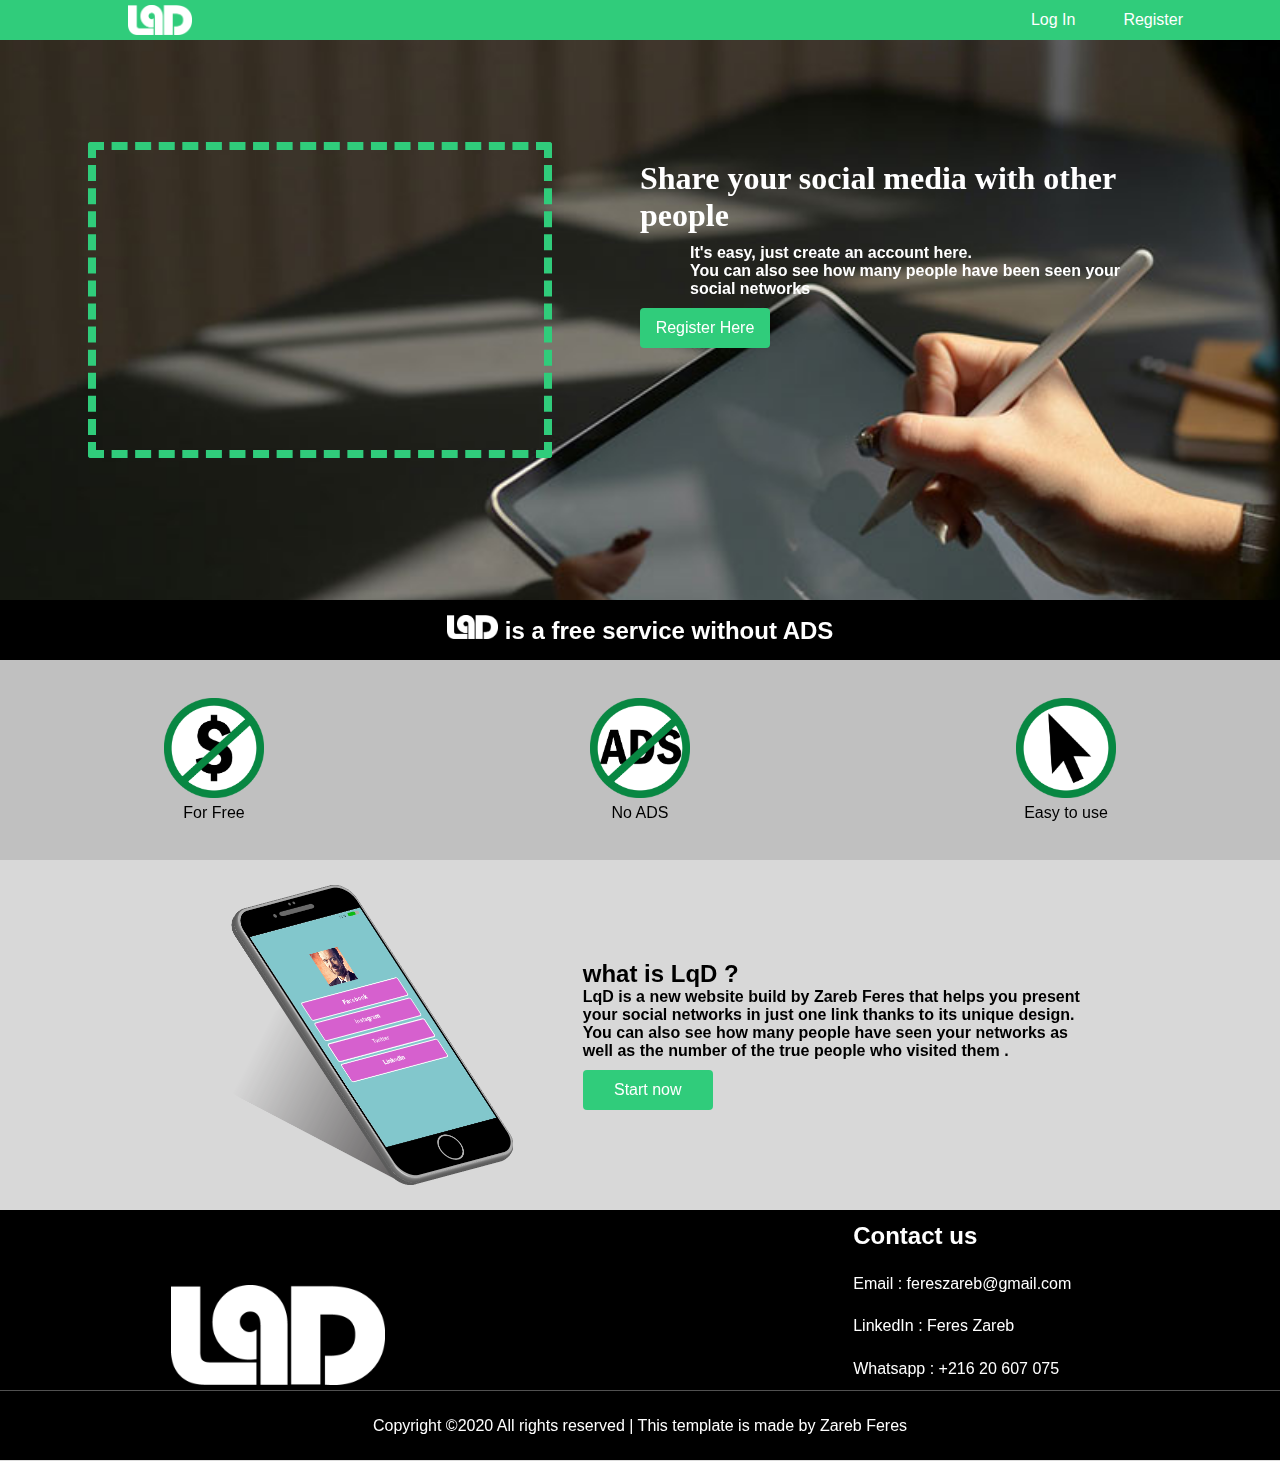
<file: index.html>
<!DOCTYPE html>
<html lang="en">
<head>
    <meta charset="UTF-8">
    <meta name="viewport" content="width=device-width, initial-scale=1.0">
    <title>Social app link - for who wan this</title>
    <link rel="stylesheet" href="style/style.css">
    <link rel="stylesheet" href="style/login.css">
    <link rel="icon" href="image/icon.png" type="image/png" sizes="16x16">
</head>
<body>
    <!--debut navbar-->
    <div id="navbar1"> 
         <ul>
                <li class="centre"><a href="login.php"> Log In</a></li>
                <li class="centre"><a href="register.php"> Register</a></li>
        </ul>
        <img src="image/logo.png" >
    </div> 
    
    <!--debut container-->
    <div id="container-index">
                <div id="description">
                   <div id="video">
                    <iframe src="https://www.youtube-nocookie.com/embed/ZP8PC7Gcek4?controls=0" frameborder="0" allow="accelerometer; autoplay; encrypted-media; gyroscope; picture-in-picture" allowfullscreen></iframe>
                    </div>
                    <div id="texte-description">
                            <h1>Share your social media with other people</h1>
                            <h4>It's easy, just create an account here.</h4>
                            <h4>You can also see how many people have been seen your social networks</h4>
                            <a href="register.php"><div id="button"><p>Register Here</p></div></a>
                        </div>
                </div>
                <div id="textee">
                    <h2><img style="width: auto; height: 24px;" src="image/logo.png" alt=""> is a free service without ADS </h2>
                </div>
                <div id="tache">
                        <table>
                            <tr>
                                    <td><img height="100px"  height="100px" src="image/no-money.png"></td>
                                    <td><img height="100px"  height="100px" src="image/no-ads.png"></td>
                                    <td><img height="100px"  height="100px" src="image/easy.png"></td>
                            </tr>
                            <tr>
                                    <td>For Free</td>
                                    <td>No ADS</td>
                                    <td>Easy to use</td>
                            </tr>
                        </table>
                </div>
                <div id="present">
                    <img src="image/phone-social.png" >
                    <div id="des">
                        <h2>what is LqD ?</h2>
                        <h4>LqD is a new website build by Zareb Feres that helps you present your social networks in just one link thanks to its unique design. You can also see how many people have seen your networks as well as the number of the true people who visited them .</h4>
                        <a href="register.php"><div id="button"><p>Start now</p></div></a>
                    </div>
                </div>
                <div id="footer">
                        <div id="footer-1">
                            <div class="z1 po1">
                                <img src="image/logo.png" >
                            </div>
                            <div class="z1 po2">
                                
                            </div>
                            <div class="z1 po3">
                                <h2>Contact us </h2>
                              <p>  Email : fereszareb@gmail.com </p>
                              <p>  LinkedIn : Feres Zareb</p>
                              <p>  Whatsapp : +216 20 607 075</p>
                            </div>
                                

                        </div>
                        <div id="copy">
                                <p>Copyright ©2020 All rights reserved | This template is made by Zareb Feres</p>
                        </div>
                </div>


















    </div>

</body>
</html>
</file>
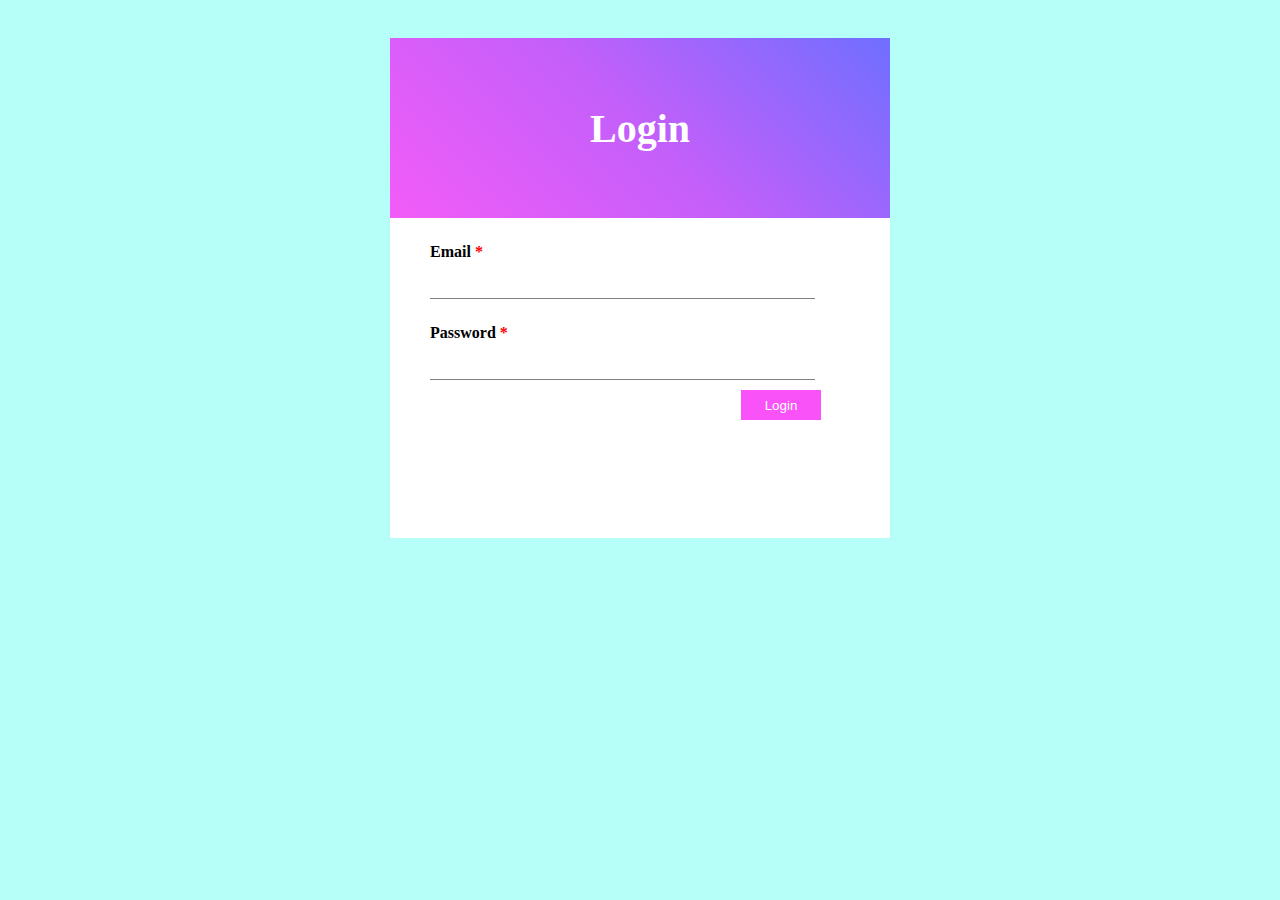
<file: test/form.html>
<!DOCTYPE html>
<html lang="en">
<head>
    <meta charset="UTF-8">
    <meta name="viewport" content="width=device-width, initial-scale=1.0">
    <title>Login</title>
    <link rel="stylesheet" href="style.css">
</head>
<body>
    <div class="formm">
<div class="design">
    <h3>Login</h3>
</div>
<div>
            <form action="">
                
                <ul>
                    <li><h4>Email <span>*</span></h4></li>
                    <li><input type="email" name="email" id=""></li>
                    <li><h4>Password <span>*</span></h4></li>
                    <li><input type="password" name="password" id=""></li>
                    <li><input type="submit" value="Login"></li>
                </ul>
            </form>



</div>





    </div>
</body>
</html>
</file>
<file: style/style.css>
::-webkit-scrollbar {
    width: 10px;
}
  ::-webkit-scrollbar-track {
    background-color:  rgb(243, 243, 243); 
 
}
  ::-webkit-scrollbar-thumb {
    background: #30cc7b; 

}
  ::-webkit-scrollbar-thumb:hover {
    background: #148610; 
}



*{
    padding: 0px;
    margin: 0px;
}




body{
    background-color:rgb(221, 221, 221);
    font-family: Arial, Helvetica, sans-serif;
}
#navbar{
    position: fixed;
    top: 0px;
    left: 0px;
    height: 60px;
    width: 100%;
    background-color: #30cc7b;
    display: block;
}
#user-navbar-home img {
    height: 50px;
    width: 50px;
border-radius: 10px;
margin-left: 20px;
object-fit: cover;
}

#navbar ul{
    margin-right: 10%;
    float: right;
    list-style-type: none;
}
#user-navbar{
    display: inline-flex;
    float: right;
    margin-right: 15%;
    margin-top: 5px;
}

#user-navbar-home{
    display: inline-flex;
    float: right;
    margin-right: 15%;
    padding: 5px;
    height: 50px;
}
#user-navbar-home:hover{
    background-color: #148610;
    
}
#user-navbar-home:hover ul li{
    display: block;
}
#user-navbar-home p{
    margin-top: 3px;
}

#navbar-dashboard{
    margin: 0px;
    margin-right: 20px;
    height: 60px;
}
#navbar-dashboard:hover{
    color: #148610;
}
#navbar li{

margin-right: 20px;
float: right;
}
#navbar a {
    text-decoration: none;
    color: white;
}
@media (max-width:607px){
    #name{
        display: none;
    }
    #navbar-dashboard{
        display: none;
    }
    #navbar{
        display: block;
        align-content: center;
        align-items: center;
    }
    #user-navbar {
        float: none;
        margin: auto;
    }
}
#container-index{
    height: 900px;
    width: 100%;
    background-color: rgb(224, 224, 224);
    /*display: contents; */
    margin: 0px;
}


#textee{
    width: 100%;
    height: 30px;
    text-align: center;
    background-color: rgb(0, 0, 0);
    color: white;
    padding-top: 15px;
    padding-bottom: 15px;
}



#description{
    height: 600px;
    width: 100%;
    display: flex;
    background-image: url(../image/background.jpg);
    background-size: cover;
    background-attachment: fixed;

}
#video{
    width: 50%;
    height: 600px;
    display: grid;
    align-items: center;
}
#texte-description{
    margin-top: 160px;
    width: 40%;
    height: 400px;
    color: white;
}
#texte-description h1{
    font-family: cursive;
    margin-bottom: 10px;
}
#texte-description h4{
    font-family: 'Gill Sans', 'Gill Sans MT', Calibri, 'Trebuchet MS', sans-serif;
     margin-left: 50px;
}
#tache{
    background-color: rgb(192, 192, 192);
    width: 100%;
    height: 200px;
    display: grid;
}
#tache table{
    align-self: center;
    text-align-last: center;
}
#video iframe{
margin: auto;
width: 70%;
height: 300px;
border: dashed #30cc7b 8px;
border-radius: 3px;
}
/*
#video video:focus{
    outline: none;
    border: dashed white 8px;
}*/
#present{
    width: 100%;
    height: 350px;
    background-color: rgb(216, 216, 216);
    display: flex;
    align-items: center;
    align-content: center;
}
#des{
width: 40%;
margin: auto;
margin-left: 50px;
}
#present img{
height: 300px;
width: auto;
margin: auto;
margin-right: 20px;
}
#footer{
    height: 250px;
    width: 100%;
    background-color: black;
}
#copy{
    height: 70px;
    border-top: 0.1px solid #515151;
    display: grid;
    align-items: center;
    text-align: center;
    color: white;
}
#footer-1{
    height: 180px;
    display: flex;

}
#footer-1 img{
    height: 40%;
}
.z1{
    height: 100%;
    width: 33.33%;
    display: grid;
    align-items: center;
    color: white;
}
.z1 img{
    margin-left: 40%;
}
#button{
    width: 130px;
    height: 40px;
    background-color: #30cc7b;
    border-radius: 4px;
    color: white;
    display: grid;
    align-items: center;
    text-align: center;
    margin-top: 10px;
}
#texte-description a{
text-decoration: none;
}
#button p{
margin: 0px;
}
#button:hover{
    background-color: #2fb36f;
}
#view{
width: 50%;
height: 662px;
margin: auto;
background-color: rgb(159, 231, 149);
text-align: center;
display: block;
overflow-y: scroll;

}
#view-zone{
width: 80.43%;
height: 100%;
margin-top: 60px;
text-align: center;
display: block;
}

#version{
    width: 100%;
    height: 30px;
    background-color: white;
    box-shadow: 0px 1px 3px #888888; 
    margin-bottom: 10px;

}
#version li{
    display: inline-flex;
    float: right;
    
}
#username_visible{
    margin: 10px;
    margin-top: -20px;
}
a {
    color: black;
    text-decoration: none;
}
#version ul{
    margin-right: 40px;
}
#save-change {
    height: 26px;
width: 50px;
background-color: tomato;
margin-right: 30px;
padding-top: 4px;
cursor: pointer;
}
#go-link{ 
    height: 26px;
    width: 180px;
    margin-right: 30px;
    padding-top: 4px;
    cursor: pointer;
}
#go-link:hover{
    background-color: rgb(212, 212, 212);
}
#save-change:hover{
    background-color: rgb(224, 34, 0);
}
.icon-size{
    height: 20px;
    width: 20px;
    margin-right: 5px;
    margin-top: 5px;
    background-size: cover;
    background-color: white;
}
.computer{background-image: url(../image/monitor.png);cursor: pointer;}
.phone{ background-image: url(../image/app.png);cursor: pointer;}
.tablet{ background-image: url(../image/tablet.png);cursor: pointer;}
.standar{ background-image: url(../image/responsive-design.png);cursor: pointer;}
#view img{
    margin: 30px;
    height: 100px;
    width: 100px;
    border-radius: 100px;
    object-fit: cover;
}

.social{
    height: 70px;
    width:80%;
    max-width: 600px;
    background: linear-gradient(-45deg , rgba(238, 118, 82, 0.473),rgba(231, 60, 126, 0.473), rgba(35, 165, 213, 0.473), rgba(35, 213, 171, 0.473) );
    border-style: solid;
    border-color: black;
    display: grid;
    align-items: center;
    align-self: center;
    margin: auto;
    text-decoration: none;
    border-radius: 0px;
    margin-bottom: 15px;
    cursor: pointer;
}

#social a{
    text-decoration: none;
    color: black;
    font-size: 30px;
    width: 100%;
    height: 100%;
    display: grid;
    align-items: center;
}
#container{
    display: inline-flex;
    height: 100%;
    width: 100%;
    background-color: rgb(224, 224, 224);
    position: fixed;
}
#add_more{
    height: 70px;
    width:80%;
    border-style:dotted;
    border-color: black;
    display: grid;
    align-items: center;
    align-self: center;
    margin: auto;
    text-decoration: none;
    cursor: pointer;
    margin-bottom: 30px;
}
#add_more a{
    text-decoration: none;
    color: black;
    font-size: 30px;
    width: 100%;
    height: 100%;
    display: grid;
    align-items: center;
}
/*---------------------------------------------------------*/
#navbar1{
    position: fixed;
    top: 0px;
    left: 0px;
    height: 40px;
    width: 100%;
    background-color: #30cc7b;
    display: block;
}
#navbar1 ul {
    margin: 0px;
    padding: 0px;
    list-style: none;
    float: right;
    margin-right: 10%;
}
#navbar1 ul li{
     float: left;
     width: 100px;
     height: 40px;
     line-height: 40px;
     text-align: center;

}
#navbar1 ul li a {
    text-decoration: none;
    color: white;
    display: block;
}
#navbar1 ul li a:hover {
    background-color: #33ad6e;
}
#navbar1 ul li ul li{
    background-color: gray;
    display: none;
}
#navbar1 ul li:hover ul li{
    display: block;
}
#navbar1 ul {
    margin: 0px;
    padding: 0px;
    list-style: none;
    float: right;
    margin-right: 6%;
}
#navbar1 img{
    height: 30px;
    margin-left: 10%;
    margin-top: 5px;
}
#navbar ul li{
     float: left;
     width: 200px;
     height: 40px;
     line-height: 40px;
     text-align: center;

}
#navbar ul li a {
    text-decoration: none;
    color: white;
    display: block;
}
#navbar ul li a:hover {
    background-color: rgb(23, 182, 63);
}
#navbar ul li ul li{
    background-color: gray;
    display: none;
}
#navbar ul li:hover ul li{
    display: block;
}
.stat_logo img{
height: 60px;
width: 60px;
margin-top: 25px;
margin-left: 15px;
}
.logo_lqd{
    height: 50px;
    margin: 5px;
    margin-left: 80px;
}

.HoverClass1:hover {background-color: grey;}
.HoverClass2:hover {background-color: palevioletred;}

.centre{
    margin-top: ;
}



@media(max-width: 725px) {
    #video{
        display: none;
    }
    #texte-description{
        width: 80%;
        margin: auto;
        margin-top: 160px;
    }
    #present{
        display: block;
        height: auto;
        text-align: center;
    }
    #des{
        margin: auto;
        width: 70%;
        margin-bottom: 20px;
    }
    #present img {
        height: 250px;
        margin-top: 10px;
    }
    .po3{
        width: 80%;
        margin: auto;
        text-align: center;
    }
    .po1 , .po2{
        display: none;
    }




}
</file>
<file: style/login.css>
*{
    margin: 0;
    padding: 0;
}

section{
    width: 100%;
    height: 100vh;
    background: linear-gradient(-45deg , #EE7752,#E73C7E, #23A6D5, #23D5AB );
    background-size: 400% 400%;
    position: relative;
    animation: change 5s ease-in-out infinite;
    
}
@keyframes change {
    0%{
        background-position: 0 50%;
    }
    50%{
        background-position: 100% 50%;
    }
    100%{
        background-position: 0 50%;
    }
}
body{
    display: grid;
    align-items: center;
    align-content: center;

}

#place{
    margin: auto;
    width: 55%;
    display: contents;
    display: flex;
    margin-top: 5%;
    box-shadow: 0 4px 8px 0 rgba(0, 0, 0, 0.2), 0 6px 20px 0 rgba(0, 0, 0, 0.19);
    
}

#picture{
    height: auto;
    width: 40%;
    background-image: url(../image/bac.jpg);
    background-size: cover;
}








#login{
    height: auto;
    min-height: 500px;
    width: 60%;
  background-color: rgba(252, 251, 249, 0.507);
    padding-top: 10px;
}
  
  /* -----------debut form css---------------- */
  
  
  .formul {
      margin:10px auto;
      max-width: 600px;
      padding: 20px 12px 10px 20px;
      font: 13px "Lucida Sans Unicode", "Lucida Grande", sans-serif;
  }
  .formul li {
      padding: 0;
      display: block;
      list-style: none;
      margin: 10px 0 0 0;
  }
  .formul label{
      margin:0 0 3px 0;
      padding:0px;
      display:block;
    font-weight: bold;
    color: black;
  }
  .formul input[type=text],  
  .formul input[type=tel],  
  .formul input[type=date],
  .formul input[type=datetime],
  .formul input[type=number],
  .formul input[type=search],
  .formul input[type=time],
  .formul input[type=url],
  .formul input[type=email],
  .formul input[type=password],
  .formul input[type=username],
  textarea, 
  select{
      box-sizing: border-box;
      -webkit-box-sizing: border-box;
      -moz-box-sizing: border-box;
      border:1px solid #BEBEBE;
      padding: 7px;
      margin:0px;
      -webkit-transition: all 0.30s ease-in-out;
      -moz-transition: all 0.30s ease-in-out;
      -ms-transition: all 0.30s ease-in-out;
      -o-transition: all 0.30s ease-in-out;
      outline: none;	
  }
  .formul input[type=text]:focus,
  .formul input[type=tel]:focus,   
  .formul input[type=date]:focus,
  .formul input[type=datetime]:focus,
  .formul input[type=number]:focus,
  .formul input[type=search]:focus,
  .formul input[type=time]:focus,
  .formul input[type=url]:focus,
  .formul input[type=email]:focus,
  .formul textarea:focus, 
  .formul select:focus{
      -moz-box-shadow: 0 0 8px #ffbd2f;
      -webkit-box-shadow: 0 0 8px #ffbd2f;
      box-shadow: 0 0 8px #ffbd2f;
      border: 1px solid #ffbd2f;
  }
  .formul .field-divided{
      width: 49.35%;
  }
  
  .formul .field-long{
      width: 100%;
  }
  .formul .field-select{
      width: 100%;
  }
  .formul .field-textarea{
      height: 100px;
  }
  .formul input[type=submit], .formul input[type=button]{
      background: #27a465;
      padding: 8px 15px 8px 15px;
      border: none;
    color:white; 
  font-weight: bold;
    width: 45%;
  margin-left: 25.5%;
  }
  .formul input[type=submit]:hover, .formul input[type=button]:hover{
      background: #2f9261;
      box-shadow:none;
      -moz-box-shadow:none;
      -webkit-box-shadow:none;
  }
  .formul .required{
      color:red;
  }
  
  @media (max-width : 1059px){
      #place{
          width: 70%;
      }  
      .formul .field-divided{
        width: 49.1%;
    }

  }
  @media (max-width : 750px){
        #place{
            width: 80%;
        }

  }
  @media (max-width : 580px){
    #place{
        width: 80%;
    }
    #picture{
        display: none;
    }
    #login{
        width: 100%;
    }

}
</file>
<file: test/style.css>
body{
    background-color: rgb(182, 255, 248);
    display: grid;
    align-items: center;
}
.formm{
    height: 500px;
    width: 60%;
    background-color: white;
    max-width: 500px;
    margin: auto;
    margin-top: 30px;
}
h3{
    text-align: center;
    font-family: cursive;
    font-size: 40px;
    color: white;
}
.design{
    height: 180px;
    width: 100%;
    text-align: center;
    display: grid;
    align-items: center;
    background: linear-gradient(45deg, rgb(243, 92, 248) , rgb(196, 95, 250) , rgb(111, 111, 255) );
}
span{
    color: red;
}
ul{
    list-style-type: none;
}
h4{
    margin: 0px;
    margin-top: 25px;
    margin-bottom: 5px;

}
input[type='email'], input[type='password'] {
    width: 80%;
    outline: none;
    height: 30px;
    padding-left: 15px;
    border : none ; 
    border-bottom: solid 0.5px grey;
}
input[type='email']:focus , input[type='password']:focus  {
    border : solid rgba(255, 42, 234, 0.428);

}
input[type="submit"]{
    height: 30px;
    width: 80px;
    background-color: rgb(248, 82, 248);
    border: none;
    color: white;
    cursor: pointer;
    float: right;
    margin-right: 15%;
    margin-top:10px ;

}
</file>
